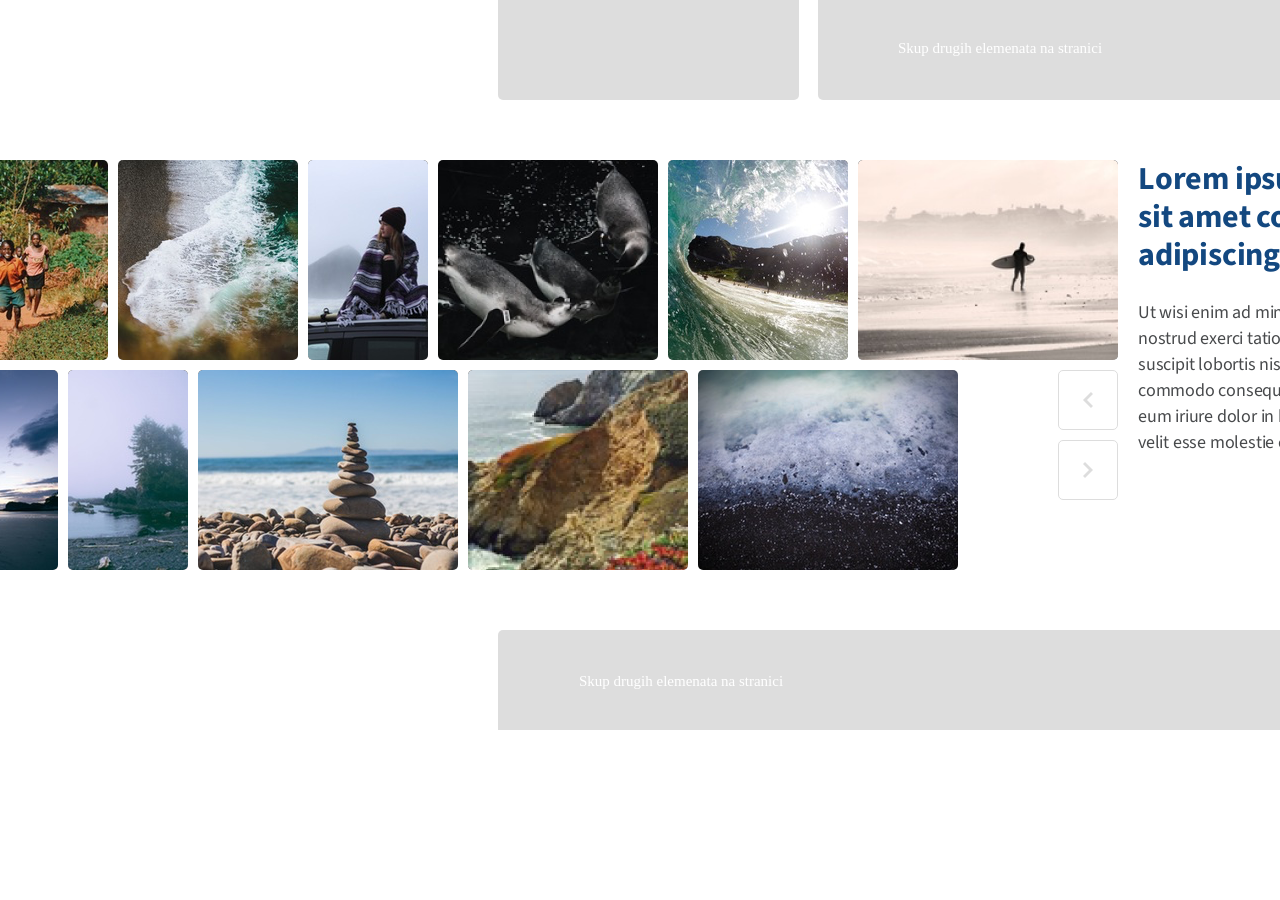
<file: index.html>
<!DOCTYPE html>
<html>
<head>
    <meta charset='utf-8'>
    <meta http-equiv='X-UA-Compatible' content='IE=edge'>
    <title>Slider</title>
    <meta name='viewport' content='width=device-width, initial-scale=1'>
    <link rel='stylesheet' type='text/css' media='screen' href='style/main.css'>
    <script src="https://ajax.googleapis.com/ajax/libs/jquery/3.6.0/jquery.min.js"></script>
    <link href='https://fonts.googleapis.com/css?family=Source+Sans+Pro' rel='stylesheet' type='text/css'>
</head>
<body>

    <div class="main-container">
        
        <!--page is splited on three main containers-->

        <div class="top-container">
            <div class="top-box-one">
            </div>

            <div class="top-box-two">
                <p>Skup drugih elemenata na stranici</p>
            </div>
        </div>

        <div class="middle-container">
            <!-- container used for spli text and slider in middle of page-->
            <div class="main-slider-container">
                <div class="first-slider-container">
                    <div class="move-div-first">
                        <img src="images/slider-images/slider-image-10.png">  

                        <img src="images/slider-images/slider-image-1.png">  

                        <img src="images/slider-images/slider-image-2.png">  

                        <img src="images/slider-images/slider-image-3.png">  

                        <img src="images/slider-images/slider-image-4.png">  

                        <img src="images/slider-images/slider-image-5.png">  
                    </div>
                </div>

                <div class="middle-bottom">
                    <div class="second-slider-container">
                        <div class="move-div-second">
                            <img src="images/slider-images/slider-image-9.png">  
    
                            <img src="images/slider-images/slider-image-8.png">   
    
                            <img src="images/slider-images/slider-image-7.png">  
    
                            <img src="images/slider-images/slider-image-6.png">  
    
                            <img src="images/slider-images/slider-image-11.png">  
                        </div>
                    </div>

                    <div class="buttons">
                        <button id="btn-left"></button>
                        <button id="btn-right"></button>
                    </div>
                </div>
            </div>

            <div class="main-text-container">
                <div class="title-page-text">
                    <h2>
                        <b>Lorem ipsum dolor <br> sit amet consectetuer adipiscing elit</b> 
                    </h2>
                </div>

                <div class="page-text">
                    <p>Ut wisi enim ad minim veniam, quis nostrud exerci tation ullamcorper suscipit 
                        lobortis nisl ut aliquip ex ea commodo consequat. Duis autem vel eum iriure dolor 
                        in hendrerit in vulputate velit esse molestie consequat.
                    </p>
                </div>
            </div>
        </div>

        <div class="bottom-container">
            <P>Skup drugih elemenata na stranici</P>
        </div>
    </div>
    
    <script src='JavaScript/min.js' defer></script>

</body>
</html>
</file>
<file: style/main.css>
.animate-image {
  animation: fadeIn 1s;
  -webkit-animation: fadeIn 1s;
  -moz-animation: fadeIn 1s;
  -o-animation: fadeIn 1s;
  -ms-animation: fadeIn 1s;
}

@keyframes fadeIn {
  0% {
    opacity: 0;
  }
  100% {
    opacity: 1;
  }
}

@-webkit-keyframes fadeIn {
  0% {
    opacity: 0;
  }
  100% {
    opacity: 1;
  }
}

.bottom-container {
  background-color: #DDDDDD;
  width: 941px;
  height: 100px;
  border-radius: 5px 5px 0px 0px;
}

.bottom-container p {
  font-family: 'HelveticaNeue';
  font-size: 15px;
  line-height: 18px;
  margin-left: 81px;
  margin-top: 42px;
  color: #FFFFFF;
}

.main-container {
  display: -webkit-box;
  display: -ms-flexbox;
  display: flex;
  -webkit-box-orient: vertical;
  -webkit-box-direction: normal;
      -ms-flex-direction: column;
          flex-direction: column;
  position: absolute;
  top: 0px;
  margin-left: 490px;
  width: 941px;
  row-gap: 60px;
}

.middle-container {
  display: -webkit-inline-box;
  display: -ms-inline-flexbox;
  display: inline-flex;
  -webkit-box-orient: horizontal;
  -webkit-box-direction: normal;
      -ms-flex-direction: row;
          flex-direction: row;
  -webkit-column-gap: 20px;
          column-gap: 20px;
  -webkit-box-pack: end;
      -ms-flex-pack: end;
          justify-content: flex-end;
}

.main-slider-container {
  display: -webkit-box;
  display: -ms-flexbox;
  display: flex;
  -webkit-box-orient: vertical;
  -webkit-box-direction: normal;
      -ms-flex-direction: column;
          flex-direction: column;
  row-gap: 10px;
  margin-left: -700px;
  overflow: hidden;
  width: 1230px;
}

.first-slider-container {
  display: -webkit-inline-box;
  display: -ms-inline-flexbox;
  display: inline-flex;
  -webkit-box-orient: horizontal;
  -webkit-box-direction: normal;
      -ms-flex-direction: row;
          flex-direction: row;
  -webkit-column-gap: 10px;
          column-gap: 10px;
}

.first-slider-container img {
  border-radius: 5px;
  height: 200px;
}

.second-slider-container {
  display: -webkit-inline-box;
  display: -ms-inline-flexbox;
  display: inline-flex;
  -webkit-box-orient: horizontal;
  -webkit-box-direction: normal;
      -ms-flex-direction: row;
          flex-direction: row;
  -webkit-column-gap: 10px;
          column-gap: 10px;
  width: 1000px;
  overflow: hidden;
}

.second-slider-container img {
  border-radius: 5px;
  height: 200px;
}

.move-div-first {
  display: -webkit-inline-box;
  display: -ms-inline-flexbox;
  display: inline-flex;
  -webkit-box-orient: horizontal;
  -webkit-box-direction: normal;
      -ms-flex-direction: row;
          flex-direction: row;
  -webkit-column-gap: 10px;
          column-gap: 10px;
}

.move-div-second {
  display: -webkit-inline-box;
  display: -ms-inline-flexbox;
  display: inline-flex;
  -webkit-box-orient: horizontal;
  -webkit-box-direction: normal;
      -ms-flex-direction: row;
          flex-direction: row;
  -webkit-column-gap: 10px;
          column-gap: 10px;
  position: relative;
  left: -80px;
}

.middle-bottom {
  display: -webkit-inline-box;
  display: -ms-inline-flexbox;
  display: inline-flex;
  -webkit-box-orient: horizontal;
  -webkit-box-direction: normal;
      -ms-flex-direction: row;
          flex-direction: row;
  -webkit-column-gap: 100px;
          column-gap: 100px;
  -webkit-box-pack: end;
      -ms-flex-pack: end;
          justify-content: end;
}

.buttons {
  display: -webkit-box;
  display: -ms-flexbox;
  display: flex;
  -webkit-box-orient: vertical;
  -webkit-box-direction: normal;
      -ms-flex-direction: column;
          flex-direction: column;
  width: 60px;
  row-gap: 10px;
}

.main-text-container {
  display: -webkit-box;
  display: -ms-flexbox;
  display: flex;
  -webkit-box-orient: vertical;
  -webkit-box-direction: normal;
      -ms-flex-direction: column;
          flex-direction: column;
  width: 300.93px;
  row-gap: 20px;
}

.title-page-text {
  width: 300.93px;
  height: 120px;
}

.title-page-text h2 {
  margin-top: auto;
  font-family: 'Source Sans Pro';
  font-size: 32px;
  line-height: 38px;
  display: -webkit-box;
  display: -ms-flexbox;
  display: flex;
  -webkit-box-align: end;
      -ms-flex-align: end;
          align-items: flex-end;
  letter-spacing: -0.2px;
  color: #134880;
}

.page-text p {
  margin-top: auto;
  font-family: 'Source Sans Pro';
  font-size: 18px;
  line-height: 26px;
  letter-spacing: -0.20000000298023224px;
  text-align: left;
  color: #484A4C;
}

#btn-left {
  background-color: transparent;
  width: 60px;
  height: 60px;
  border: 1px solid #DDDDDD;
  -webkit-box-sizing: border-box;
          box-sizing: border-box;
  background-repeat: no-repeat;
  background-position: center;
  background-image: url(../images/arrow-images/arrow-gray-left.png);
  border-radius: 5px;
}

#btn-left:hover {
  background-image: url(../images/arrow-images/arrow-blue-left.png);
  border: 1px solid #134880;
}

#btn-right {
  background-color: transparent;
  width: 60px;
  height: 60px;
  border: 1px solid #DDDDDD;
  -webkit-box-sizing: border-box;
          box-sizing: border-box;
  background-repeat: no-repeat;
  background-position: center;
  background-image: url(../images/arrow-images/arrow-gray-right.png);
  border-radius: 5px;
}

#btn-right:hover {
  background-image: url(../images/arrow-images/arrow-blue-right.png);
  border: 1px solid #134880;
}

.top-container {
  display: -webkit-inline-box;
  display: -ms-inline-flexbox;
  display: inline-flex;
  -webkit-box-orient: horizontal;
  -webkit-box-direction: normal;
      -ms-flex-direction: row;
          flex-direction: row;
  width: 941px;
  height: 100px;
  margin-top: 0px;
  -webkit-column-gap: 19px;
          column-gap: 19px;
}

.top-box-one {
  background-color: #DDDDDD;
  width: 301px;
  border-radius: 0px 0px 5px 5px;
}

.top-box-two {
  background-color: #DDDDDD;
  width: 621px;
  border-radius: 0px 0px 5px 5px;
}

.top-box-two p {
  font-family: 'HelveticaNeue';
  font-size: 15px;
  line-height: 18px;
  margin-left: 80px;
  margin-top: 39px;
  color: #FFFFFF;
}
/*# sourceMappingURL=main.css.map */
</file>
<file: infinite-slider/style/main.css>
.animate-image {
  animation: fadeIn 3s;
  -webkit-animation: fadeIn 3s;
  -moz-animation: fadeIn 3s;
  -o-animation: fadeIn 3s;
  -ms-animation: fadeIn 3s;
}

@keyframes fadeIn {
  0% {
    opacity: 0;
  }
  100% {
    opacity: 1;
  }
}

@-webkit-keyframes fadeIn {
  0% {
    opacity: 0;
  }
  100% {
    opacity: 1;
  }
}

.bottom-container {
  background-color: #DDDDDD;
  width: 941px;
  height: 100px;
  border-radius: 5px 5px 0px 0px;
}

.bottom-container p {
  font-family: 'HelveticaNeue';
  font-size: 15px;
  line-height: 18px;
  margin-left: 81px;
  margin-top: 42px;
  color: #FFFFFF;
}

.main-container {
  display: -webkit-box;
  display: -ms-flexbox;
  display: flex;
  -webkit-box-orient: vertical;
  -webkit-box-direction: normal;
      -ms-flex-direction: column;
          flex-direction: column;
  position: absolute;
  top: 0px;
  margin-left: 490px;
  width: 941px;
  row-gap: 60px;
}

.middle-container {
  display: -webkit-inline-box;
  display: -ms-inline-flexbox;
  display: inline-flex;
  -webkit-box-orient: horizontal;
  -webkit-box-direction: normal;
      -ms-flex-direction: row;
          flex-direction: row;
  -webkit-column-gap: 20px;
          column-gap: 20px;
  -webkit-box-pack: end;
      -ms-flex-pack: end;
          justify-content: flex-end;
}

.main-slider-container {
  display: -webkit-box;
  display: -ms-flexbox;
  display: flex;
  -webkit-box-orient: vertical;
  -webkit-box-direction: normal;
      -ms-flex-direction: column;
          flex-direction: column;
  row-gap: 10px;
  margin-left: -700px;
  overflow: hidden;
  width: 1230px;
}

.first-slider-container {
  display: -webkit-inline-box;
  display: -ms-inline-flexbox;
  display: inline-flex;
  -webkit-box-orient: horizontal;
  -webkit-box-direction: normal;
      -ms-flex-direction: row;
          flex-direction: row;
  -webkit-column-gap: 10px;
          column-gap: 10px;
}

.first-slider-container img {
  border-radius: 5px;
  height: 200px;
}

.second-slider-container {
  display: -webkit-inline-box;
  display: -ms-inline-flexbox;
  display: inline-flex;
  -webkit-box-orient: horizontal;
  -webkit-box-direction: normal;
      -ms-flex-direction: row;
          flex-direction: row;
  -webkit-column-gap: 10px;
          column-gap: 10px;
  width: 1000px;
  overflow: hidden;
}

.second-slider-container img {
  border-radius: 5px;
  height: 200px;
}

.move-div-first {
  display: -webkit-inline-box;
  display: -ms-inline-flexbox;
  display: inline-flex;
  -webkit-box-orient: horizontal;
  -webkit-box-direction: normal;
      -ms-flex-direction: row;
          flex-direction: row;
  -webkit-column-gap: 10px;
          column-gap: 10px;
}

.move-div-second {
  display: -webkit-inline-box;
  display: -ms-inline-flexbox;
  display: inline-flex;
  -webkit-box-orient: horizontal;
  -webkit-box-direction: normal;
      -ms-flex-direction: row;
          flex-direction: row;
  -webkit-column-gap: 10px;
          column-gap: 10px;
  position: relative;
  left: -80px;
}

.middle-bottom {
  display: -webkit-inline-box;
  display: -ms-inline-flexbox;
  display: inline-flex;
  -webkit-box-orient: horizontal;
  -webkit-box-direction: normal;
      -ms-flex-direction: row;
          flex-direction: row;
  -webkit-column-gap: 100px;
          column-gap: 100px;
  -webkit-box-pack: end;
      -ms-flex-pack: end;
          justify-content: end;
}

.buttons {
  display: -webkit-box;
  display: -ms-flexbox;
  display: flex;
  -webkit-box-orient: vertical;
  -webkit-box-direction: normal;
      -ms-flex-direction: column;
          flex-direction: column;
  width: 60px;
  row-gap: 10px;
}

.main-text-container {
  display: -webkit-box;
  display: -ms-flexbox;
  display: flex;
  -webkit-box-orient: vertical;
  -webkit-box-direction: normal;
      -ms-flex-direction: column;
          flex-direction: column;
  width: 300.93px;
  row-gap: 20px;
}

.title-page-text {
  width: 300.93px;
  height: 120px;
}

.title-page-text h2 {
  margin-top: auto;
  font-family: 'Source Sans Pro';
  font-size: 32px;
  line-height: 38px;
  display: -webkit-box;
  display: -ms-flexbox;
  display: flex;
  -webkit-box-align: end;
      -ms-flex-align: end;
          align-items: flex-end;
  letter-spacing: -0.2px;
  color: #134880;
}

.page-text p {
  margin-top: auto;
  font-family: 'Source Sans Pro';
  font-size: 18px;
  line-height: 26px;
  letter-spacing: -0.20000000298023224px;
  text-align: left;
  color: #484A4C;
}

#btn-left {
  background-color: transparent;
  width: 60px;
  height: 60px;
  border: 1px solid #DDDDDD;
  -webkit-box-sizing: border-box;
          box-sizing: border-box;
  background-repeat: no-repeat;
  background-position: center;
  background-image: url(../images/arrow-images/arrow-gray-left.png);
  border-radius: 5px;
}

#btn-left:hover {
  background-image: url(../images/arrow-images/arrow-blue-left.png);
  border: 1px solid #134880;
}

#btn-right {
  background-color: transparent;
  width: 60px;
  height: 60px;
  border: 1px solid #DDDDDD;
  -webkit-box-sizing: border-box;
          box-sizing: border-box;
  background-repeat: no-repeat;
  background-position: center;
  background-image: url(../images/arrow-images/arrow-gray-right.png);
  border-radius: 5px;
}

#btn-right:hover {
  background-image: url(../images/arrow-images/arrow-blue-right.png);
  border: 1px solid #134880;
}

.top-container {
  display: -webkit-inline-box;
  display: -ms-inline-flexbox;
  display: inline-flex;
  -webkit-box-orient: horizontal;
  -webkit-box-direction: normal;
      -ms-flex-direction: row;
          flex-direction: row;
  width: 941px;
  height: 100px;
  margin-top: 0px;
  -webkit-column-gap: 19px;
          column-gap: 19px;
}

.top-box-one {
  background-color: #DDDDDD;
  width: 301px;
  border-radius: 0px 0px 5px 5px;
}

.top-box-two {
  background-color: #DDDDDD;
  width: 621px;
  border-radius: 0px 0px 5px 5px;
}

.top-box-two p {
  font-family: 'HelveticaNeue';
  font-size: 15px;
  line-height: 18px;
  margin-left: 80px;
  margin-top: 39px;
  color: #FFFFFF;
}
/*# sourceMappingURL=main.css.map */
</file>
